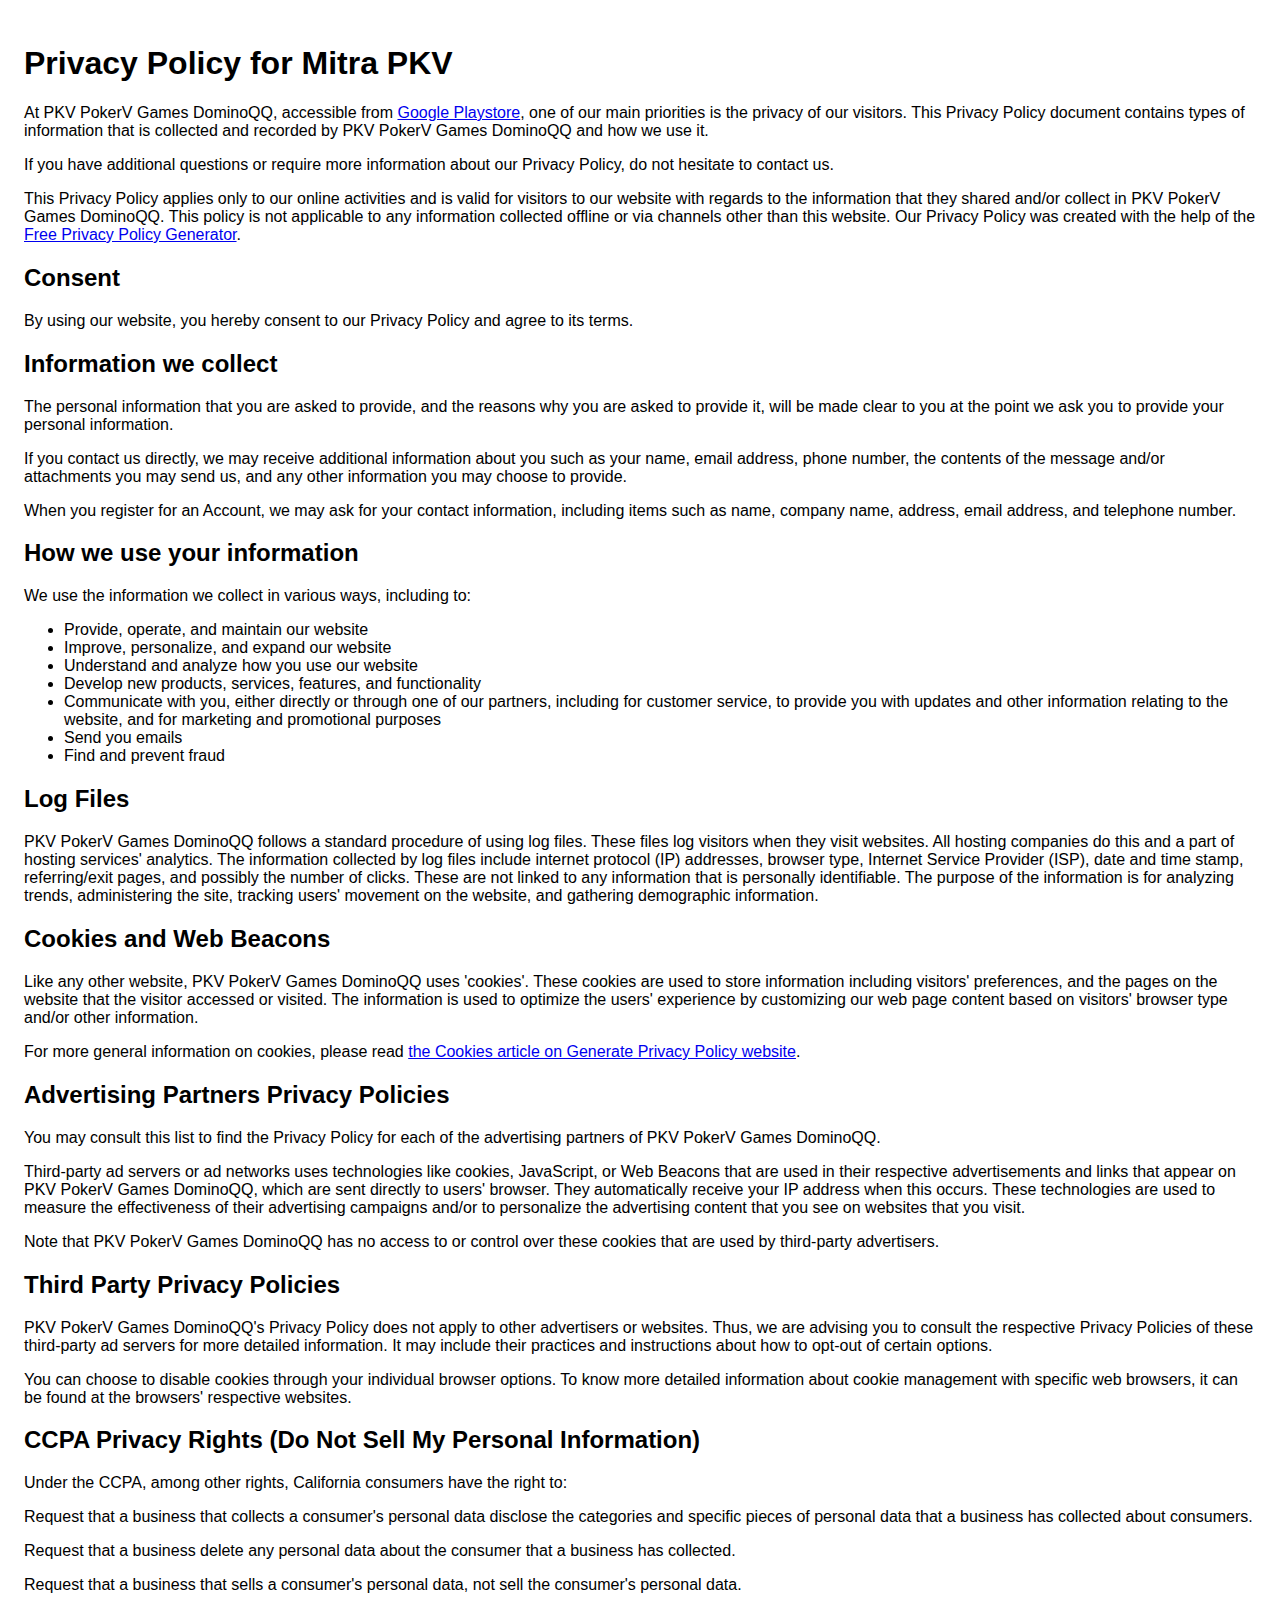
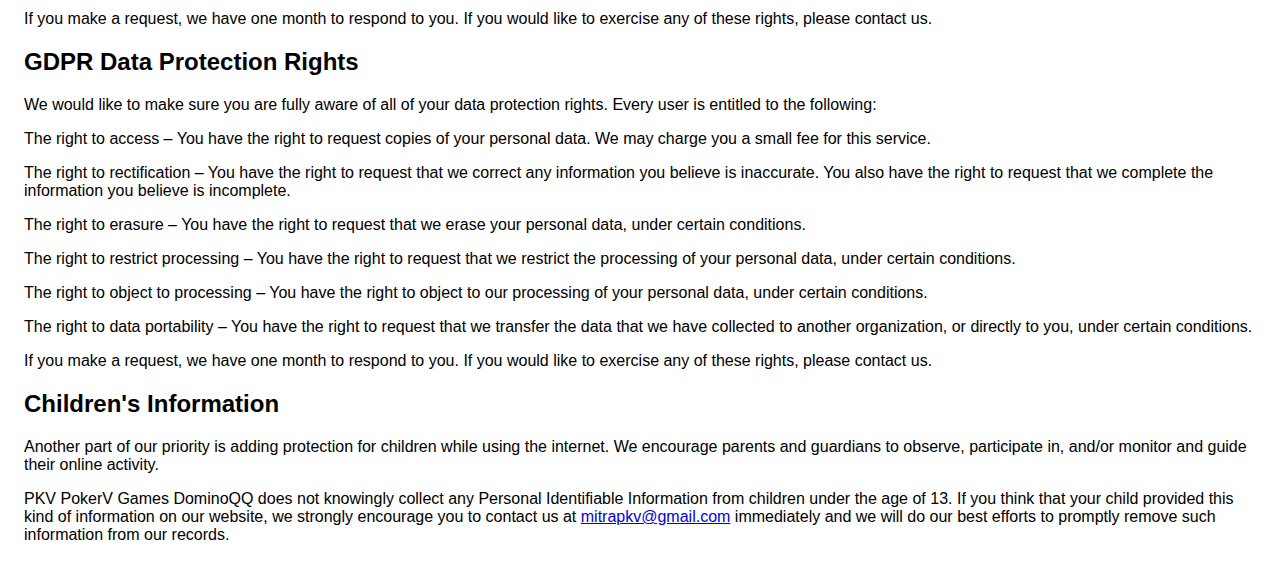
<file: privacy.html>
<!DOCTYPE html>
    <html>
    <head>
      <meta charset='utf-8'>
      <meta name='viewport' content='width=device-width'>
      <title>Privacy Policy For Mitra PKV</title>
      <style> body { font-family: 'Helvetica Neue', Helvetica, Arial, sans-serif; padding:1em; } </style>
    </head>
    <body>
        <h1>Privacy Policy for Mitra PKV</h1>

        <p>At PKV PokerV Games DominoQQ, accessible from <a href="https://play.google.com/store/apps/details?id=pkvgames.dominoqq.mitra99220322" target="_blank">Google Playstore</a>, one of our main priorities is the privacy of our visitors. This Privacy Policy document contains types of information that is collected and recorded by PKV PokerV Games DominoQQ and how we use it.</p>

        <p>If you have additional questions or require more information about our Privacy Policy, do not hesitate to contact us.</p>

        <p>This Privacy Policy applies only to our online activities and is valid for visitors to our website with regards to the information that they shared and/or collect in PKV PokerV Games DominoQQ. This policy is not applicable to any information collected offline or via channels other than this website. Our Privacy Policy was created with the help of the <a href="https://www.privacypolicygenerator.info">Free Privacy Policy Generator</a>.</p>

        <h2>Consent</h2>

        <p>By using our website, you hereby consent to our Privacy Policy and agree to its terms.</p>

        <h2>Information we collect</h2>

        <p>The personal information that you are asked to provide, and the reasons why you are asked to provide it, will be made clear to you at the point we ask you to provide your personal information.</p>
        <p>If you contact us directly, we may receive additional information about you such as your name, email address, phone number, the contents of the message and/or attachments you may send us, and any other information you may choose to provide.</p>
        <p>When you register for an Account, we may ask for your contact information, including items such as name, company name, address, email address, and telephone number.</p>

        <h2>How we use your information</h2>

        <p>We use the information we collect in various ways, including to:</p>

        <ul>
        <li>Provide, operate, and maintain our website</li>
        <li>Improve, personalize, and expand our website</li>
        <li>Understand and analyze how you use our website</li>
        <li>Develop new products, services, features, and functionality</li>
        <li>Communicate with you, either directly or through one of our partners, including for customer service, to provide you with updates and other information relating to the website, and for marketing and promotional purposes</li>
        <li>Send you emails</li>
        <li>Find and prevent fraud</li>
        </ul>

        <h2>Log Files</h2>

        <p>PKV PokerV Games DominoQQ follows a standard procedure of using log files. These files log visitors when they visit websites. All hosting companies do this and a part of hosting services' analytics. The information collected by log files include internet protocol (IP) addresses, browser type, Internet Service Provider (ISP), date and time stamp, referring/exit pages, and possibly the number of clicks. These are not linked to any information that is personally identifiable. The purpose of the information is for analyzing trends, administering the site, tracking users' movement on the website, and gathering demographic information.</p>

        <h2>Cookies and Web Beacons</h2>

        <p>Like any other website, PKV PokerV Games DominoQQ uses 'cookies'. These cookies are used to store information including visitors' preferences, and the pages on the website that the visitor accessed or visited. The information is used to optimize the users' experience by customizing our web page content based on visitors' browser type and/or other information.</p>

        <p>For more general information on cookies, please read <a href="https://www.generateprivacypolicy.com/#cookies">the Cookies article on Generate Privacy Policy website</a>.</p>



        <h2>Advertising Partners Privacy Policies</h2>

        <P>You may consult this list to find the Privacy Policy for each of the advertising partners of PKV PokerV Games DominoQQ.</p>

        <p>Third-party ad servers or ad networks uses technologies like cookies, JavaScript, or Web Beacons that are used in their respective advertisements and links that appear on PKV PokerV Games DominoQQ, which are sent directly to users' browser. They automatically receive your IP address when this occurs. These technologies are used to measure the effectiveness of their advertising campaigns and/or to personalize the advertising content that you see on websites that you visit.</p>

        <p>Note that PKV PokerV Games DominoQQ has no access to or control over these cookies that are used by third-party advertisers.</p>

        <h2>Third Party Privacy Policies</h2>

        <p>PKV PokerV Games DominoQQ's Privacy Policy does not apply to other advertisers or websites. Thus, we are advising you to consult the respective Privacy Policies of these third-party ad servers for more detailed information. It may include their practices and instructions about how to opt-out of certain options. </p>

        <p>You can choose to disable cookies through your individual browser options. To know more detailed information about cookie management with specific web browsers, it can be found at the browsers' respective websites.</p>

        <h2>CCPA Privacy Rights (Do Not Sell My Personal Information)</h2>

        <p>Under the CCPA, among other rights, California consumers have the right to:</p>
        <p>Request that a business that collects a consumer's personal data disclose the categories and specific pieces of personal data that a business has collected about consumers.</p>
        <p>Request that a business delete any personal data about the consumer that a business has collected.</p>
        <p>Request that a business that sells a consumer's personal data, not sell the consumer's personal data.</p>
        <p>If you make a request, we have one month to respond to you. If you would like to exercise any of these rights, please contact us.</p>

        <h2>GDPR Data Protection Rights</h2>

        <p>We would like to make sure you are fully aware of all of your data protection rights. Every user is entitled to the following:</p>
        <p>The right to access – You have the right to request copies of your personal data. We may charge you a small fee for this service.</p>
        <p>The right to rectification – You have the right to request that we correct any information you believe is inaccurate. You also have the right to request that we complete the information you believe is incomplete.</p>
        <p>The right to erasure – You have the right to request that we erase your personal data, under certain conditions.</p>
        <p>The right to restrict processing – You have the right to request that we restrict the processing of your personal data, under certain conditions.</p>
        <p>The right to object to processing – You have the right to object to our processing of your personal data, under certain conditions.</p>
        <p>The right to data portability – You have the right to request that we transfer the data that we have collected to another organization, or directly to you, under certain conditions.</p>
        <p>If you make a request, we have one month to respond to you. If you would like to exercise any of these rights, please contact us.</p>

        <h2>Children's Information</h2>

        <p>Another part of our priority is adding protection for children while using the internet. We encourage parents and guardians to observe, participate in, and/or monitor and guide their online activity.</p>

        <p>PKV PokerV Games DominoQQ does not knowingly collect any Personal Identifiable Information from children under the age of 13. If you think that your child provided this kind of information on our website, we strongly encourage you to contact us at <a href="mailto:mitrapkv@gmail.com">mitrapkv@gmail.com</a> immediately and we will do our best efforts to promptly remove such information from our records.</p>
   </body>
    </html>
</file>
